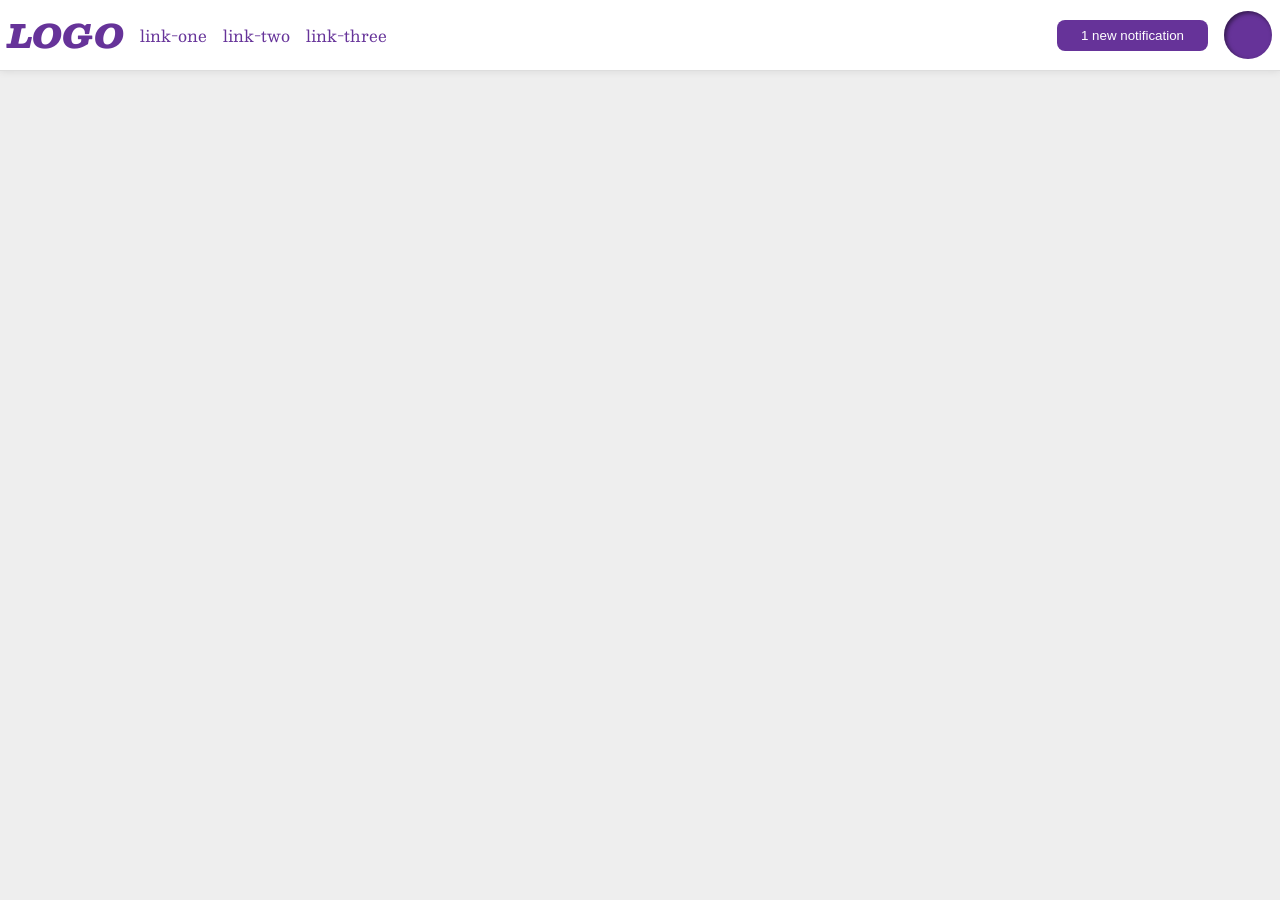
<file: foundations/flex/03-flex-header-2/index.html>
<!DOCTYPE html>
<html lang="en">
  <head>
    <meta charset="UTF-8">
    <meta http-equiv="X-UA-Compatible" content="IE=edge">
    <meta name="viewport" content="width=device-width, initial-scale=1.0">
    <title>Flex Header 2</title>
    <link rel="stylesheet" href="style.css">
  </head>
  <body>
    <div class="header">
      <div class="logo">
        LOGO
      </div>
      <ul class="links">
        <div class="container">
        <li><a href="https://google.com">link-one</a></li>
        <li><a href="https://google.com">link-two</a></li>
        <li><a href="https://google.com">link-three</a></li>
        </div>
      </ul>
      <button class="notifications">
        1 new notification
      </button>
      <div class="profile-image"></div>
    </div>
  </body>
</html>
</file>
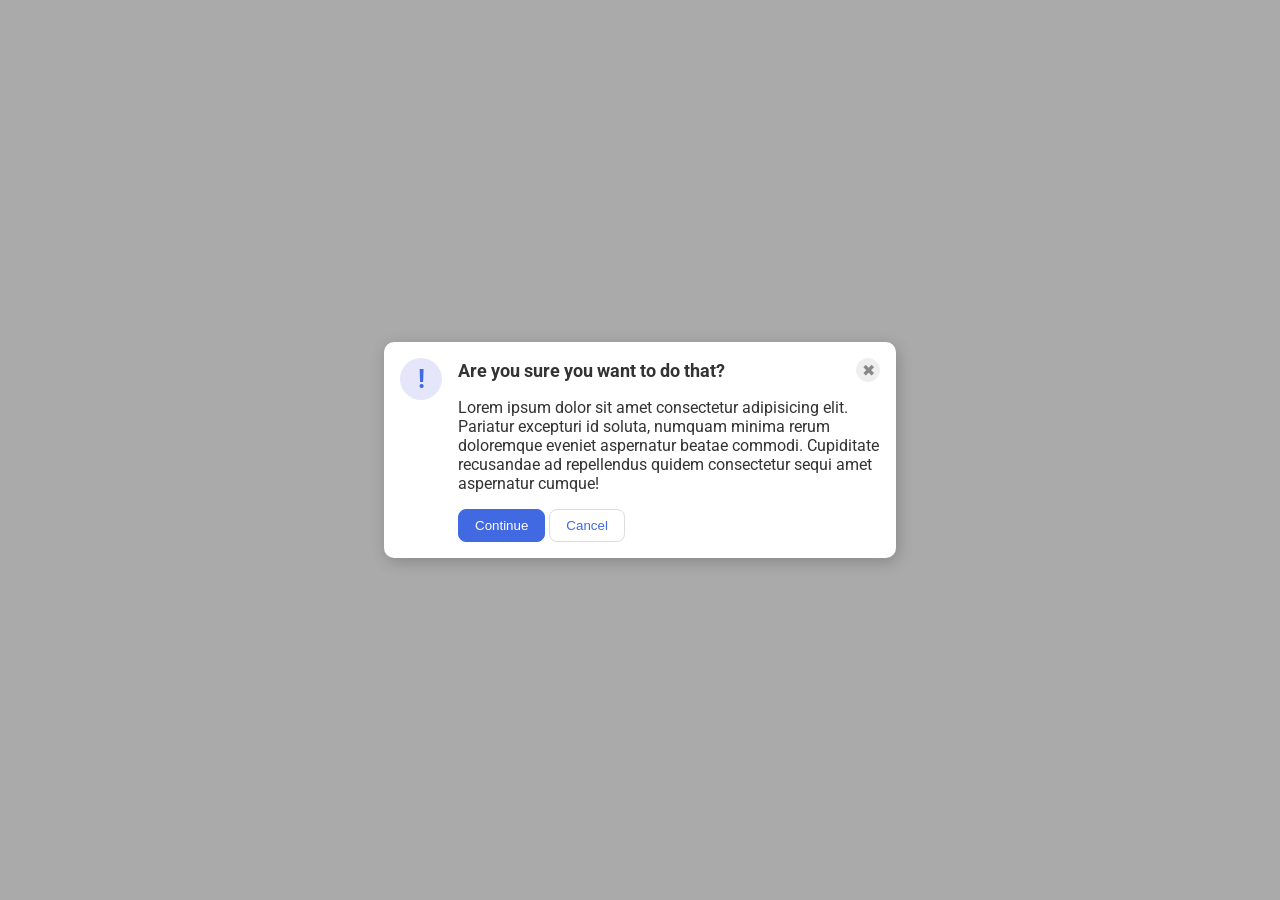
<file: foundations/flex/05-flex-modal/index.html>
<!DOCTYPE html>
<html lang="en">
  <head>
    <meta charset="UTF-8">
    <meta http-equiv="X-UA-Compatible" content="IE=edge">
    <meta name="viewport" content="width=device-width, initial-scale=1.0">
    <link rel="stylesheet" href="style.css">
    <title>Modal</title>
  </head>
  <body>
    <div class="modal">
      <div class="idk">
      <div class="icon">!</div>
      </div>
      <div class="container">
        <div class="header">Are you sure you want to do that?
      <button class="close-button">✖</button></div>
      <div class="text">Lorem ipsum dolor sit amet consectetur adipisicing elit. Pariatur excepturi id soluta, numquam minima rerum doloremque eveniet aspernatur beatae commodi. Cupiditate recusandae ad repellendus quidem consectetur sequi amet aspernatur cumque!</div>
      <div class="bootun"><button class="continue">Continue</button>
      <button class="cancel">Cancel</button></div>
  </div>
  </body>
</html>
</file>
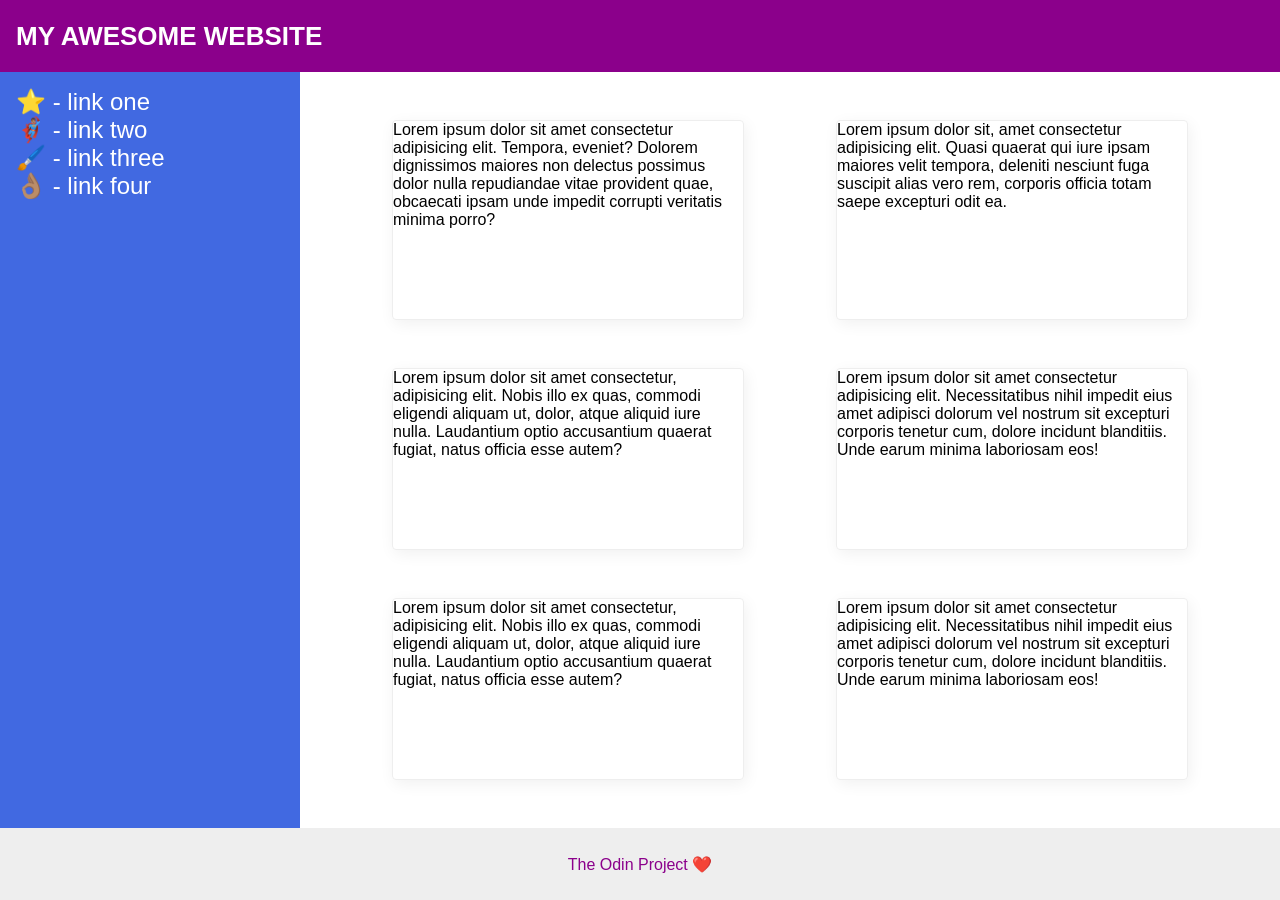
<file: foundations/flex/07-flex-layout-2/index.html>
<!DOCTYPE html>
<html lang="en">
  <head>
    <meta charset="UTF-8">
    <meta http-equiv="X-UA-Compatible" content="IE=edge">
    <meta name="viewport" content="width=device-width, initial-scale=1.0">
    <title>The Holy Grail</title>
    <link rel="stylesheet" href="style.css">
  </head>
  <body>
    <div class="header">
      MY AWESOME WEBSITE
    </div>
  <div class="big-container"> 
    <div class="sidebar">
      <ul>
        <li><a href="#">⭐ - link one</a></li>
        <li><a href="#">🦸🏽‍♂️ - link two</a></li>
        <li><a href="#">🖌️ - link three</a></li>
        <li><a href="#">👌🏽 - link four</a></li>
      </ul>
    </div>
<div class="card-container">
    <div class="card">Lorem ipsum dolor sit amet consectetur adipisicing elit. Tempora, eveniet? Dolorem dignissimos maiores non delectus possimus dolor nulla repudiandae vitae provident quae, obcaecati ipsam unde impedit corrupti veritatis minima porro?</div>
    <div class="card">Lorem ipsum dolor sit, amet consectetur adipisicing elit. Quasi quaerat qui iure ipsam maiores velit tempora, deleniti nesciunt fuga suscipit alias vero rem, corporis officia totam saepe excepturi odit ea.</div>
    <div class="card">Lorem ipsum dolor sit amet consectetur, adipisicing elit. Nobis illo ex quas, commodi eligendi aliquam ut, dolor, atque aliquid iure nulla. Laudantium optio accusantium quaerat fugiat, natus officia esse autem?</div>
    <div class="card">Lorem ipsum dolor sit amet consectetur adipisicing elit. Necessitatibus nihil impedit eius amet adipisci dolorum vel nostrum sit excepturi corporis tenetur cum, dolore incidunt blanditiis. Unde earum minima laboriosam eos!</div>
    <div class="card">Lorem ipsum dolor sit amet consectetur, adipisicing elit. Nobis illo ex quas, commodi eligendi aliquam ut, dolor, atque aliquid iure nulla. Laudantium optio accusantium quaerat fugiat, natus officia esse autem?</div>
    <div class="card">Lorem ipsum dolor sit amet consectetur adipisicing elit. Necessitatibus nihil impedit eius amet adipisci dolorum vel nostrum sit excepturi corporis tenetur cum, dolore incidunt blanditiis. Unde earum minima laboriosam eos!</div>
  </div>
  </div>
    <div class="footer">
      The Odin Project ❤️
    </div>
  </body>
</html>
</file>
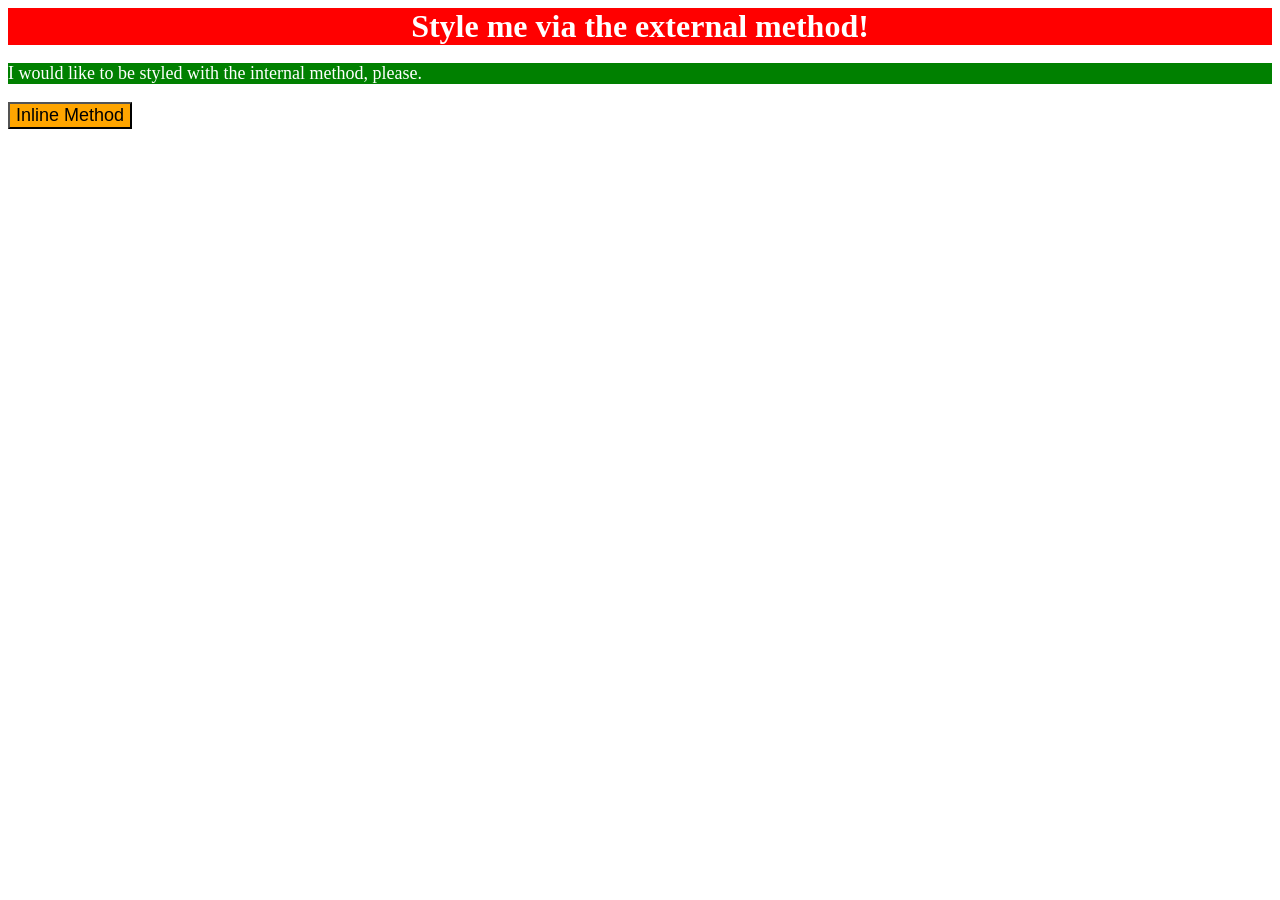
<file: foundations/intro-to-css/01-css-methods/index.html>
<!DOCTYPE html>
<html lang="en">
  <head>
     <link rel="stylesheet" href="style.css"
    <meta charset="UTF-8">
    <meta http-equiv="X-UA-Compatible" content="IE=edge">
    <meta name="viewport" content="width=device-width, initial-scale=1.0">
    <title>Methods for Adding CSS</title>
    <style> p {
      color: white;
      background-color: green;
      font-size: 18px;
    }
      </style>
  </head>
  <body>
    <div>Style me via the external method!</div>
    <p>I would like to be styled with the internal method, please.</p>
    <button style="background-color: orange; font-size: 18px;">Inline Method</button>
  </body>
</html>
</file>
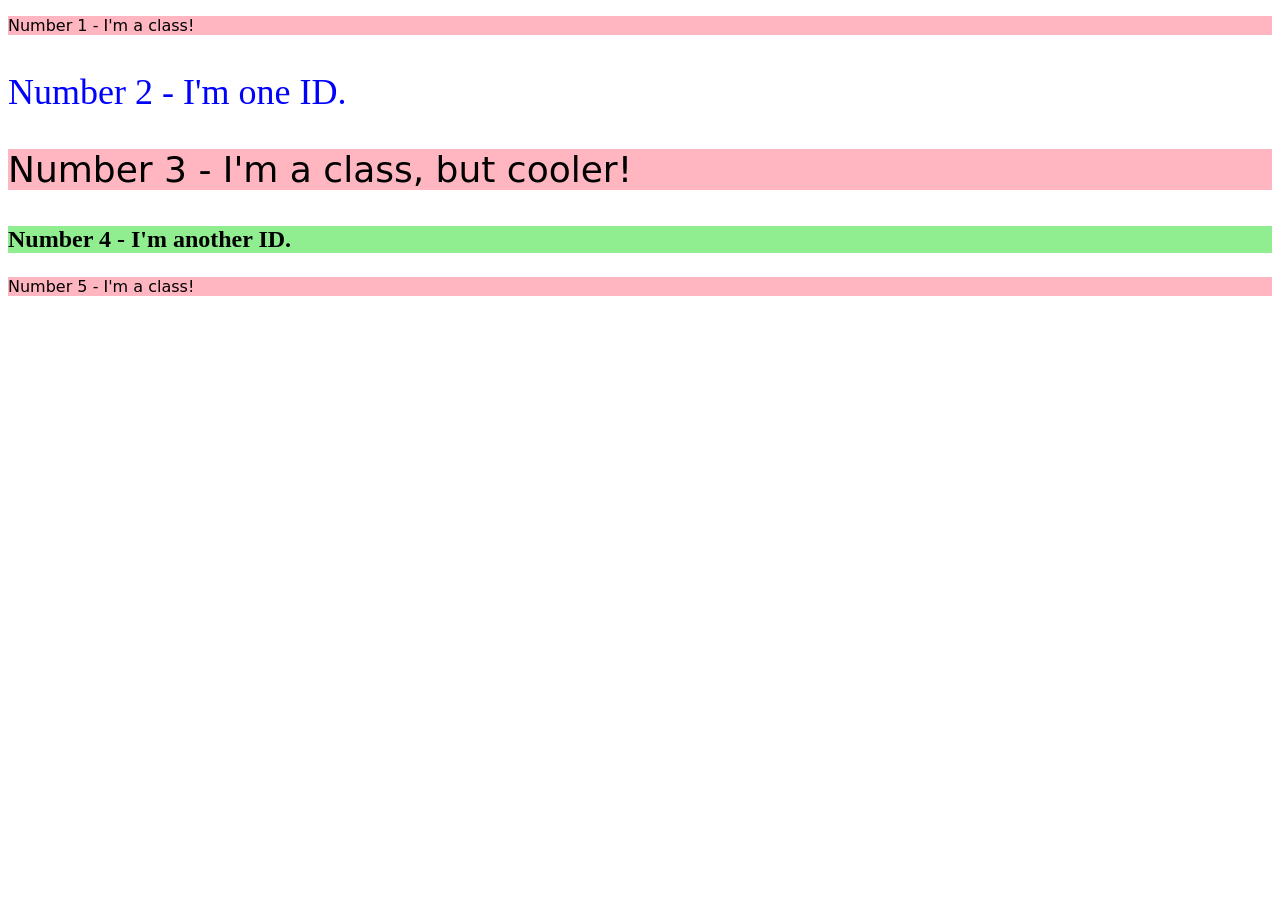
<file: foundations/intro-to-css/02-class-id-selectors/index.html>
<!DOCTYPE html>
<html lang="en">
  <head>
    <meta charset="UTF-8">
    <meta http-equiv="X-UA-Compatible" content="IE=edge">
    <meta name="viewport" content="width=device-width, initial-scale=1.0">
    <title>Class and ID Selectors</title>
    <link rel="stylesheet" href="style.css">
  </head>
  <body>
    <p class="odd-numbers">Number 1 - I'm a class!</p>
    <p id="ID-one">Number 2 - I'm one ID.</p>
      <p class="odd-numbers cooler">Number 3 - I'm a class, but cooler!</p>
    <p id="ID-two">Number 4 - I'm another ID.</p>
      <p class="odd-numbers">Number 5 - I'm a class! </p>
  </body>
</html>
</file>
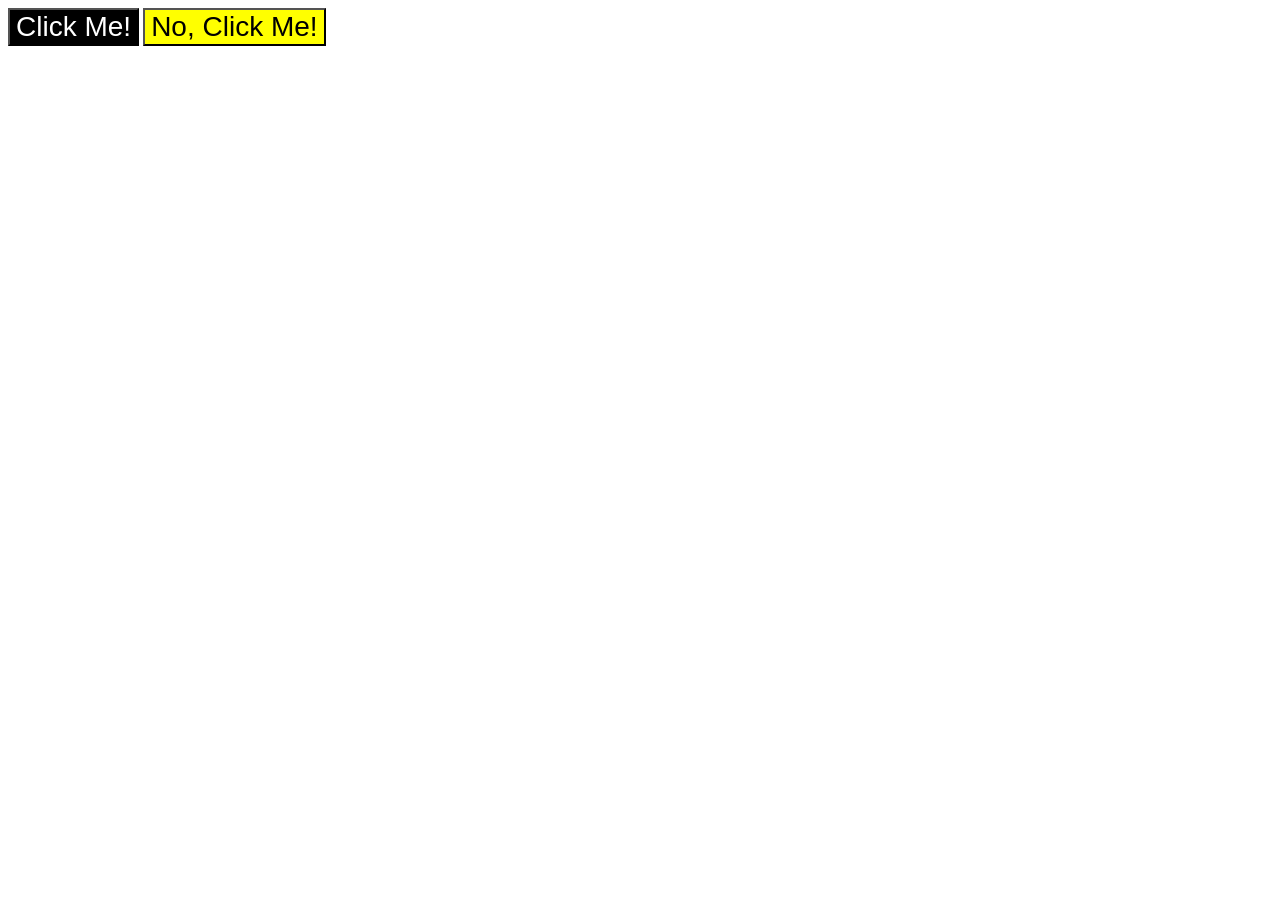
<file: foundations/intro-to-css/03-grouping-selectors/index.html>
<!DOCTYPE html>
<html lang="en">
  <head>
    <meta charset="UTF-8">
    <meta http-equiv="X-UA-Compatible" content="IE=edge">
    <meta name="viewport" content="width=device-width, initial-scale=1.0">
    <title>Grouping Selectors</title>
    <link rel="stylesheet" href="style.css">
  </head>
  <body>
    <button class="b-one">Click Me!</button>
    <button class="b-two">No, Click Me!</button>
  </body>
</html>
</file>
<file: foundations/flex/03-flex-header-2/style.css>
/* this is some magical font-importing.  
you'll learn about it later. */
@import url('https://fonts.googleapis.com/css2?family=Besley:ital,wght@0,400;1,900&display=swap');

body {
  margin: 0;
  background: #eee;
  font-family: Besley, serif;
}

.header {
  display: flex;
  background: white;
  border-bottom: 1px solid #ddd;
  box-shadow: 0 0 8px rgba(0,0,0,.1);
}

.profile-image {
  display:flex;
  align-self: center;
  margin-right: 8px;
  margin-left: 16px;
  flex-shrink:0;
  background: rebeccapurple;
  box-shadow: inset 2px 2px 4px rgba(0,0,0,.5);
  border-radius: 50%;
  width: 48px;
  height: 48px;
}

.logo {
  display:flex;
  align-items: center;
  margin: 8px;
  color: rebeccapurple;
  font-size: 32px;
  font-weight: 900;
  font-style: italic;
}

button {
  display:flex;
  align-self:center;
  margin-left: auto;
  flex-shrink: 0;
  border: none;
  border-radius: 8px;
  background: rebeccapurple;
  color: white;
  padding: 8px 24px;
}

a {
  margin:8px;
  /* this removes the line under our links */
  text-decoration: none;
  color: rebeccapurple;
}

ul {
  padding:0;
  display: flex;
  flex-shrink: 0;
  list-style-type: none;
} 

 .container {
  display:flex;
  align-items:center;
}
</file>
<file: foundations/flex/05-flex-modal/style.css>
@import url('https://fonts.googleapis.com/css2?family=Roboto:wght@400;700&display=swap');

html, body {
  height: 100%;
}

body {
  font-family: Roboto, sans-serif;
  margin: 0;
  background: #aaa;
  color: #333;
  /* I'll give you this one for free lol */
  display: flex;
  align-items: center;
  justify-content: center;
}

.header {
  font-weight: bold;
  font-size:18px;
  display:flex;
  justify-content: space-between;
  align-items: center;
}

.container {
  display:flex;
  flex-direction:column;
  gap: 16px;
}

.bootun {
  display:flex;
  gap: 4px;
}

.modal {
  background: white;
  width: 480px;
  border-radius: 10px;
  box-shadow: 2px 4px 16px rgba(0,0,0,.2);
  display:flex;
  padding: 16px;
}
.idk {
  display:flex;
  flex-direction: column;
  margin-right:16px;
}

.icon {
  color: royalblue;
  font-size: 26px;
  font-weight: 700;
  background: lavender;
  width: 42px;
  height: 42px;
  border-radius: 50%;
  display: flex;
  align-items: center;
  justify-content: center;
  flex-shrink: 0;
}

.close-button {
  background: #eee;
  border-radius: 50%;
  color: #888;
  font-weight: 400;
  font-size: 16px;
  height: 24px;
  width: 24px;
  display: flex;
  align-items: center;
  justify-content: center;
  border: 1px solid #eee;
  padding: 0;
}

button {
  cursor: pointer;
  padding: 8px 16px;
  border-radius: 8px;
}

button.continue {
  background: royalblue;
  border: 1px solid royalblue;
  color: white;
}

button.cancel {
  background: white;
  border: 1px solid #ddd;
  color: royalblue;
}
</file>
<file: foundations/flex/07-flex-layout-2/style.css>
body {
  font-family: -apple-system, BlinkMacSystemFont, 'Segoe UI', Roboto, Oxygen, Ubuntu, Cantarell, 'Open Sans', 'Helvetica Neue', sans-serif;
  margin: 0;
  min-height: 100vh;
  display:flex;
  flex-direction:column;
}

.header {
  height: 72px;
  background: darkmagenta;
  color: white;
  display:flex;
  padding: 0 16px;
  font-size:26px;
  font-weight: 900;
  align-items:center;
}

.footer {
  height: 72px;
  background: #eee;
  color: darkmagenta;
  margin-top:auto;
  display:flex;
  justify-content:center;
  align-items:center;
}

.sidebar {
  width: 300px;
  background: royalblue;
  box-sizing: border-box;
  display:flex;
  flex-shrink:0;
  justify-content: start;
  padding: 16px;
}

a {
  text-decoration:none;
  color: white;
  font-size: 24px;
}

ul {
  list-style-type: none;
  margin: 0;
  padding: 0;
}


.card {
  border: 1px solid #eee;
  box-shadow: 2px 4px 16px rgba(0,0,0,.06);
  border-radius: 4px;
  width: 350px;
  height: auto;
}

.card-container {
  display:flex;
  padding: 48px;
  justify-content: space-evenly;
  flex-wrap: wrap;
  padding: 48px;
  gap: 48px;
}

.big-container {
  display: flex;
  flex-grow:1;
}
</file>
<file: foundations/intro-to-css/01-css-methods/style.css>
div {
    color: white;
    background-color: red;
    font-size: 32px;
    text-align: center;
    font-weight: 700;
    
}
</file>
<file: foundations/intro-to-css/02-class-id-selectors/style.css>
.odd-numbers {

    background-color: #ffb6c1;
    font-family: verdana, "DejaVu Sans", sans-serif;

}
.cooler {
    font-size: 36px
}
#ID-one {
    color: #0000ff;
    font-size: 36px;

}
#ID-two {
    background-color: #90ee90;
    font-size: 24px;
    font-weight: bold;


}
</file>
<file: foundations/intro-to-css/03-grouping-selectors/style.css>
.b-one,
.b-two {
    font-size: 28px;
    font-family: Helvetica, "Times New Roman", sans-serif;

}
.b-one {
    background-color: #000000;
    color: #ffffff;

}
.b-two {
    background-color: #ffff00;
    
}
</file>
